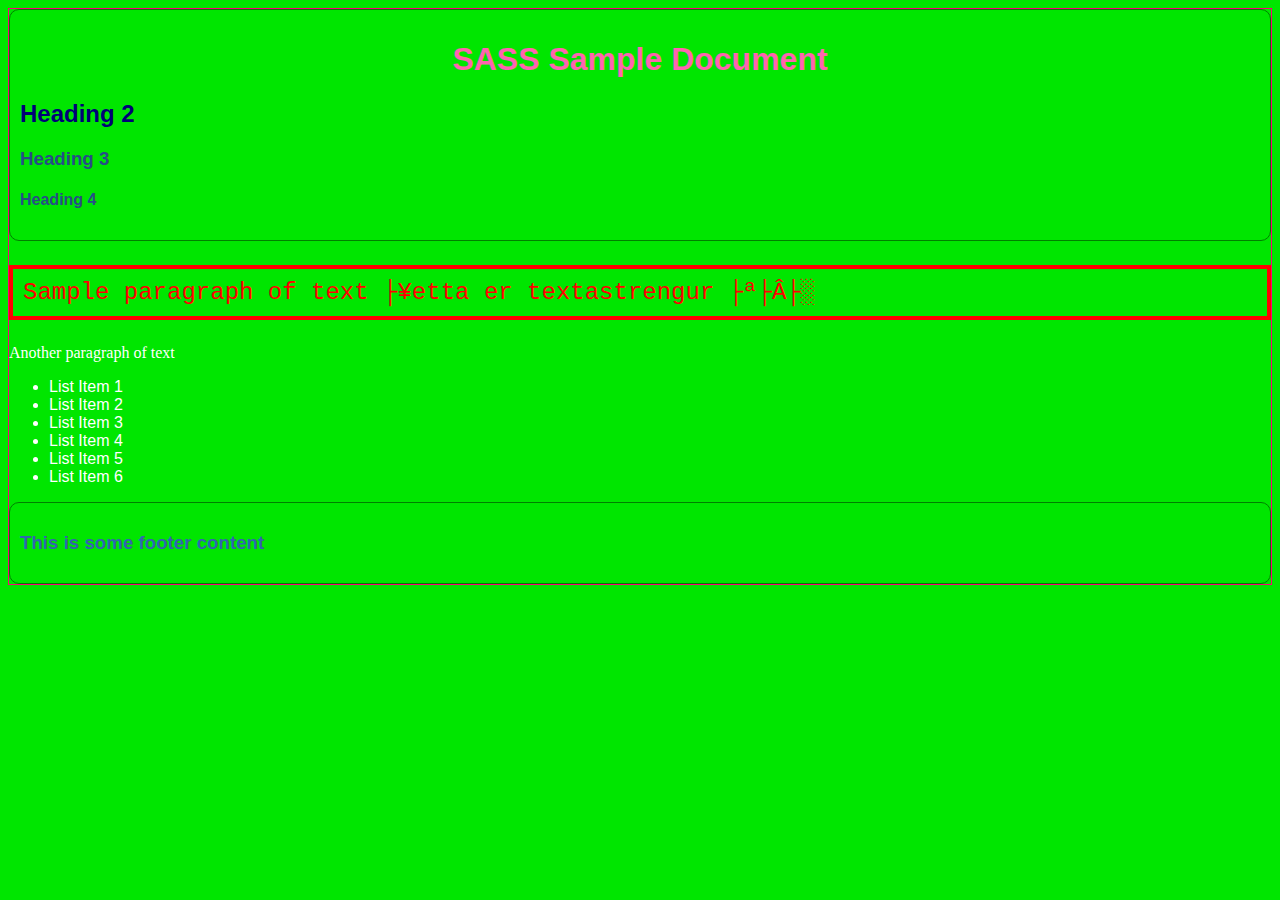
<file: Ch4/SASS_SampleDoc.html>
<!DOCTYPE html>
<html lang="en">
    <head>
        <title>SASS Sample Document</title>
        <link rel="stylesheet" href="allstyles.css" type="text/css">
    </head>

    <body>
        <div id="pagecontent">
            <header>
                <h1>SASS Sample Document</h1>
                <h2>Heading 2</h2>
                <h3>Heading 3</h3>
                <h4>Heading 4</h4>
            </header>
            <div>
                <p class="mypara">Sample paragraph of text</p>
                <p>Another paragraph of text</p>
            </div>
            <div>
                <ul id="list1">
                <li>List Item 1</li>
                <li>List Item 2</li>
                <li>List Item 3</li>
                <li>List Item 4</li>
                <li>List Item 5</li>
                <li>List Item 6</li>
                </ul>
            </div>
            <footer>
                <h3>This is some footer content</h3>
            </footer>
        </div>
    </body>
</html>
</file>
<file: Ch4/allstyles.css>
﻿body{font-family:sans-serif}h1,h2{color:#007}body{background-color:#00e600;border:1px solid #fd007a;color:#fff}body h1{color:#ff64af;text-align:center}.mypara{font-size:1.5em;border:2px solid #007;padding:1em 2em}.mypara:after{content:" ├¥etta er textastrengur ├ª├Â├░"}header{color:#274D87;border-radius:10px;border:1px solid green;padding:10px}footer{color:#3264AF;border-radius:10px;border:1px solid green;padding:10px}body{font-family:Helvetica, Arial, sans-serif}body p{font-family:Times}body p.mypara{font-family:"Courier New"}.mypara{color:#404040;border:1px solid #404040;padding:10px}.mypara:hover{color:red}.mypara{color:red;border:4px solid red;padding:10px}
/*# sourceMappingURL=allstyles.css.map */
</file>
